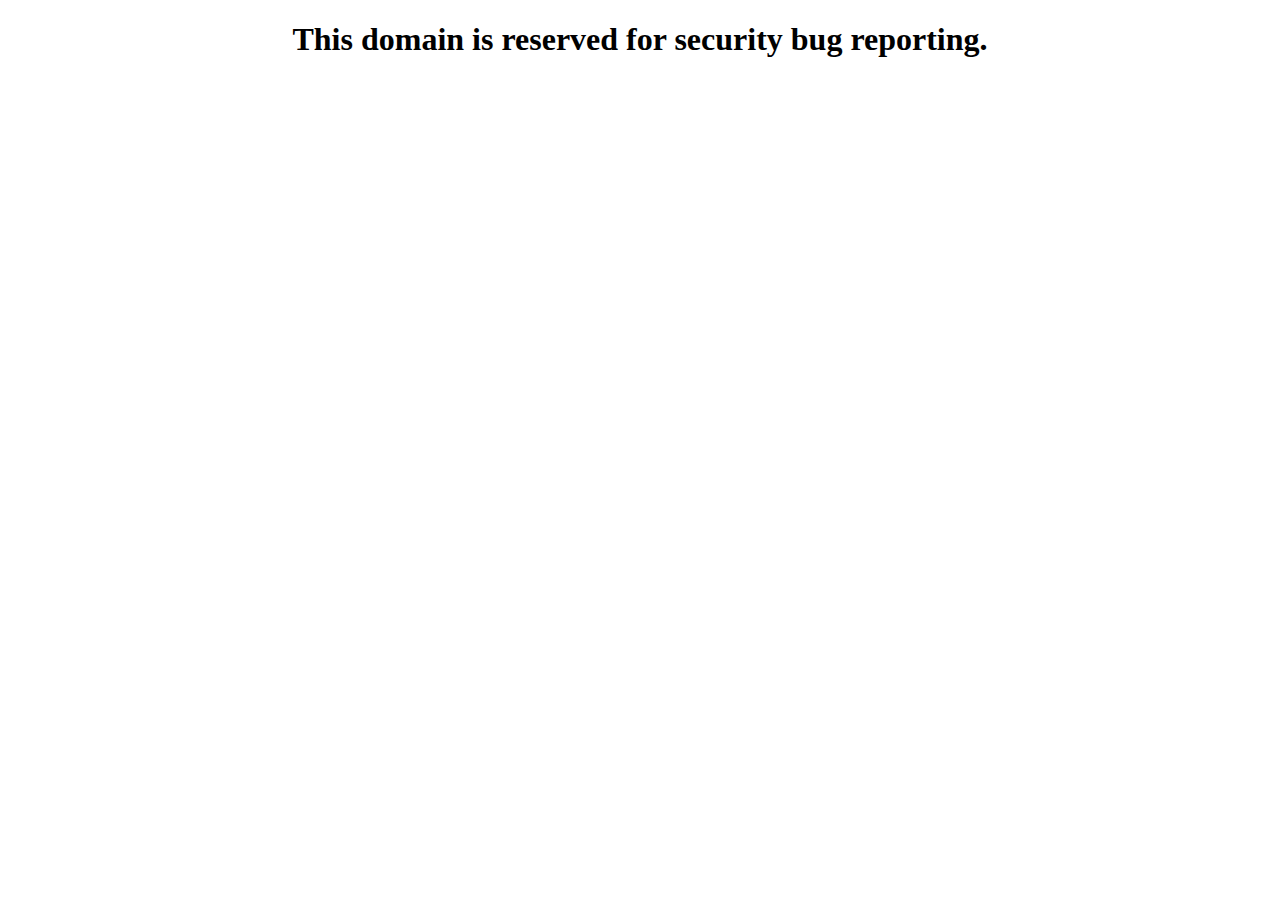
<file: index.html>
<!DOCTYPE html>
<html lang="en" dir="ltr">
<head>
  <meta charset="utf-8" name="viewport" content="width=device-width, initial-scale=1.0">

  <title>infosec.icu</title>

</head>

<body>
<header>
  <center><h1>This domain is reserved for security bug reporting.</h1></center>
</header>
</body>
</html>
</file>
